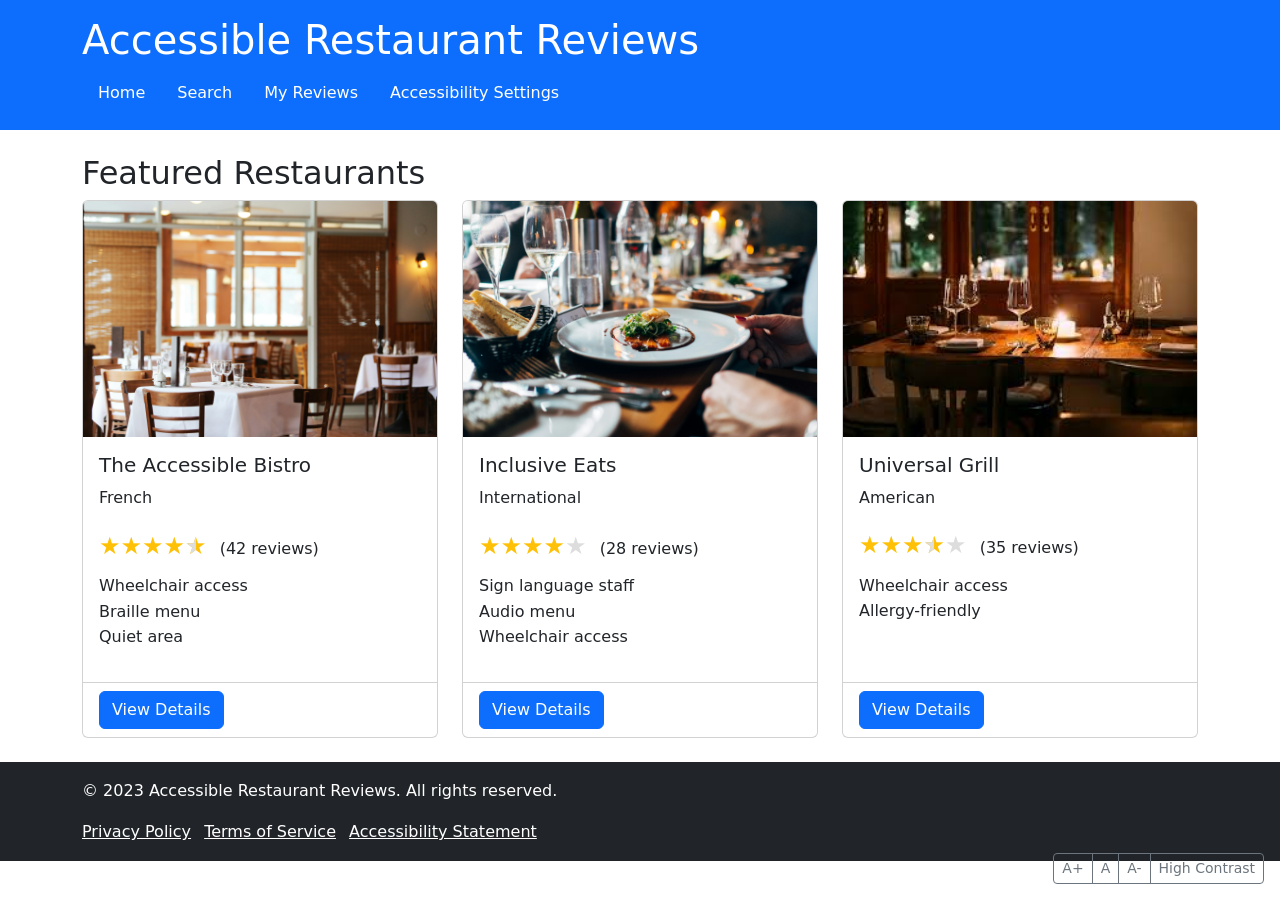
<file: index.html>
<!DOCTYPE html>
<html lang="en">
<head>
    <meta charset="UTF-8">
    <meta name="viewport" content="width=device-width, initial-scale=1.0">
    <title>Accessible Restaurant Reviews</title>
    <link href="https://cdn.jsdelivr.net/npm/bootstrap@5.3.0/dist/css/bootstrap.min.css" rel="stylesheet">
    <link rel="stylesheet" href="css/accessibility.css">
    <link rel="stylesheet" href="css/styles.css">
</head>
<body>
    <header role="banner" class="bg-primary text-white py-3">
        <div class="container">
            <h1 class="mb-0">Accessible Restaurant Reviews</h1>
            <nav aria-label="Main navigation" class="mt-2">
                <ul class="nav">
                    <li class="nav-item"><a href="#" class="nav-link text-white active" aria-current="page">Home</a></li>
                    <li class="nav-item"><a href="#" class="nav-link text-white">Search</a></li>
                    <li class="nav-item"><a href="#" class="nav-link text-white">My Reviews</a></li>
                    <li class="nav-item"><a href="#" class="nav-link text-white">Accessibility Settings</a></li>
                </ul>
            </nav>
        </div>
    </header>

    <main role="main" class="container my-4">
        <section aria-labelledby="featured-restaurants">
            <h2 id="featured-restaurants">Featured Restaurants</h2>
            <div class="row row-cols-1 row-cols-md-2 row-cols-lg-3 g-4" id="restaurant-list">
                <!-- Restaurant cards will be loaded here -->
            </div>
        </section>
    </main>

    <footer role="contentinfo" class="bg-dark text-white py-3">
        <div class="container">
            <p>© 2023 Accessible Restaurant Reviews. All rights reserved.</p>
            <ul class="list-inline mb-0">
                <li class="list-inline-item"><a href="#" class="text-white">Privacy Policy</a></li>
                <li class="list-inline-item"><a href="#" class="text-white">Terms of Service</a></li>
                <li class="list-inline-item"><a href="#" class="text-white">Accessibility Statement</a></li>
            </ul>
        </div>
    </footer>

    <script src="https://cdn.jsdelivr.net/npm/bootstrap@5.3.0/dist/js/bootstrap.bundle.min.js"></script>
    <script src="js/app.js"></script>
</body>
</html>
</file>
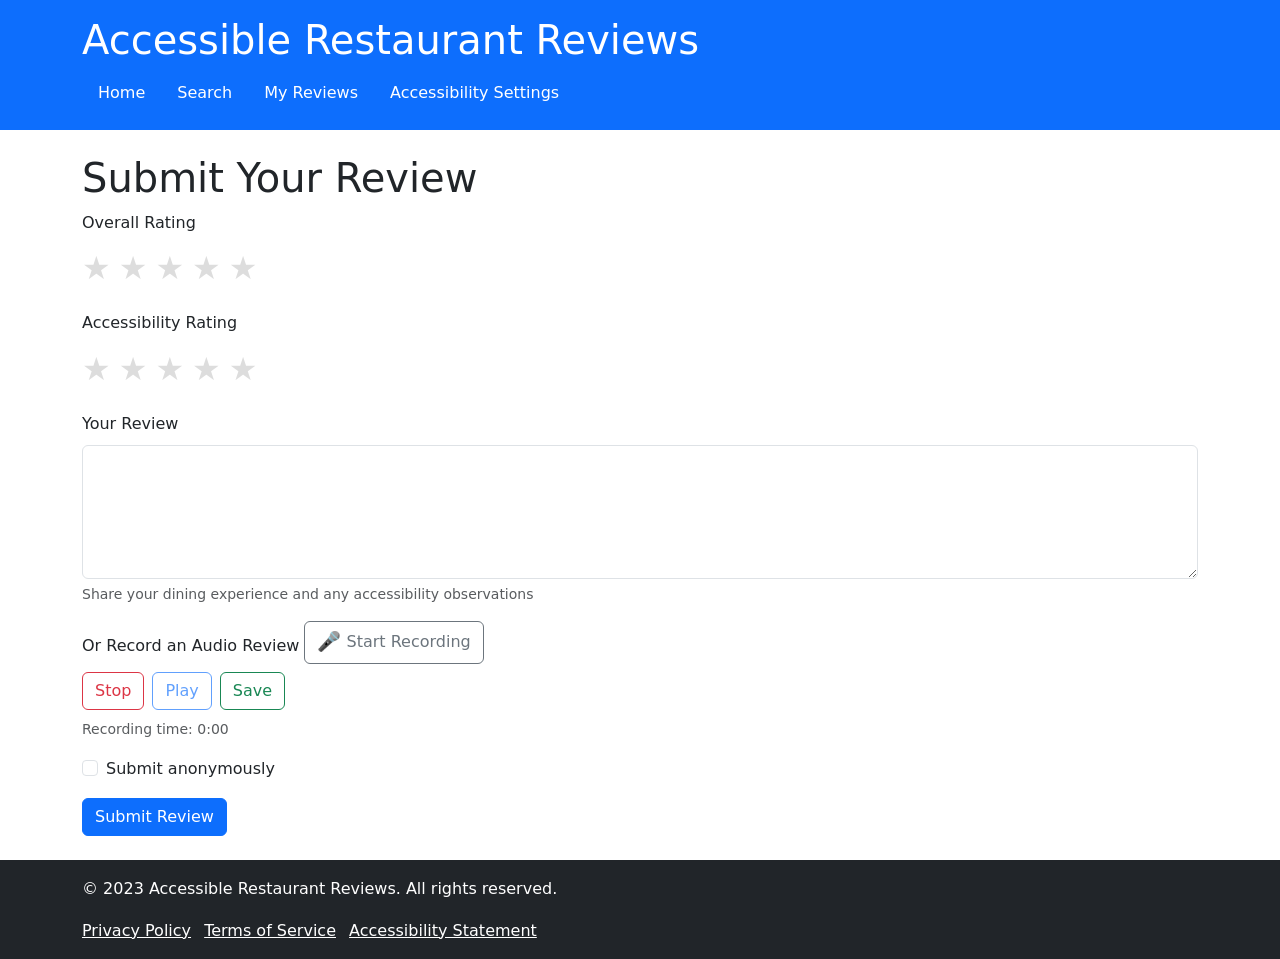
<file: review.html>
<!DOCTYPE html>
<html lang="en">
<head>
    <meta charset="UTF-8">
    <meta name="viewport" content="width=device-width, initial-scale=1.0">
    <title>Submit Review | Accessible Restaurant Reviews</title>
    <link href="https://cdn.jsdelivr.net/npm/bootstrap@5.3.0/dist/css/bootstrap.min.css" rel="stylesheet">
    <link rel="stylesheet" href="css/accessibility.css">
    <link rel="stylesheet" href="css/styles.css">
</head>
<body>
    <header role="banner" class="bg-primary text-white py-3">
        <div class="container">
            <h1 class="mb-0">Accessible Restaurant Reviews</h1>
            <nav aria-label="Main navigation" class="mt-2">
                <ul class="nav">
                    <li class="nav-item"><a href="index.html" class="nav-link text-white">Home</a></li>
                    <li class="nav-item"><a href="#" class="nav-link text-white">Search</a></li>
                    <li class="nav-item"><a href="#" class="nav-link text-white">My Reviews</a></li>
                    <li class="nav-item"><a href="#" class="nav-link text-white">Accessibility Settings</a></li>
                </ul>
            </nav>
        </div>
    </header>

    <main role="main" class="container my-4">
        <h1>Submit Your Review</h1>
        
        <form id="review-form" class="needs-validation" novalidate>
            <div class="mb-3">
                <label for="rating" class="form-label">Overall Rating</label>
                <div class="rating-input" role="radiogroup" aria-labelledby="rating-label">
                    <span id="rating-label" class="visually-hidden">Select a rating from 1 to 5 stars</span>
                    <input type="radio" id="star5" name="rating" value="5" class="visually-hidden">
                    <label for="star5" class="star-label" aria-hidden="true">★</label>
                    
                    <input type="radio" id="star4" name="rating" value="4" class="visually-hidden">
                    <label for="star4" class="star-label" aria-hidden="true">★</label>
                    
                    <input type="radio" id="star3" name="rating" value="3" class="visually-hidden">
                    <label for="star3" class="star-label" aria-hidden="true">★</label>
                    
                    <input type="radio" id="star2" name="rating" value="2" class="visually-hidden">
                    <label for="star2" class="star-label" aria-hidden="true">★</label>
                    
                    <input type="radio" id="star1" name="rating" value="1" class="visually-hidden">
                    <label for="star1" class="star-label" aria-hidden="true">★</label>
                </div>
                <div id="rating-feedback" class="invalid-feedback">Please select a rating</div>
            </div>
            
            <div class="mb-3">
                <label for="accessibility-rating" class="form-label">Accessibility Rating</label>
                <div class="rating-input" role="radiogroup" aria-labelledby="accessibility-rating-label">
                    <span id="accessibility-rating-label" class="visually-hidden">Select an accessibility rating from 1 to 5 stars</span>
                    <input type="radio" id="acc-star5" name="accessibility-rating" value="5" class="visually-hidden">
                    <label for="acc-star5" class="star-label" aria-hidden="true">★</label>
                    
                    <input type="radio" id="acc-star4" name="accessibility-rating" value="4" class="visually-hidden">
                    <label for="acc-star4" class="star-label" aria-hidden="true">★</label>
                    
                    <input type="radio" id="acc-star3" name="accessibility-rating" value="3" class="visually-hidden">
                    <label for="acc-star3" class="star-label" aria-hidden="true">★</label>
                    
                    <input type="radio" id="acc-star2" name="accessibility-rating" value="2" class="visually-hidden">
                    <label for="acc-star2" class="star-label" aria-hidden="true">★</label>
                    
                    <input type="radio" id="acc-star1" name="accessibility-rating" value="1" class="visually-hidden">
                    <label for="acc-star1" class="star-label" aria-hidden="true">★</label>
                </div>
                <div id="accessibility-rating-feedback" class="invalid-feedback">Please select an accessibility rating</div>
            </div>
            
            <div class="mb-3">
                <label for="comment" class="form-label">Your Review</label>
                <textarea class="form-control" id="comment" rows="5" required aria-describedby="comment-help"></textarea>
                <div id="comment-help" class="form-text">Share your dining experience and any accessibility observations</div>
                <div id="comment-feedback" class="invalid-feedback">Please provide your review</div>
            </div>
            
            <div class="mb-3">
                <label for="audio-review" class="form-label">Or Record an Audio Review</label>
                <button type="button" id="record-button" class="btn btn-outline-secondary mb-2">
                    <span class="record-icon" aria-hidden="true">🎤</span> 
                    <span>Start Recording</span>
                </button>
                
                <div id="audio-controls" class="d-flex gap-2 mb-2" style="display: none;">
                    <button type="button" id="stop-button" class="btn btn-outline-danger">
                        Stop
                    </button>
                    <button type="button" id="play-button" class="btn btn-outline-primary" disabled>
                        Play
                    </button>
                    <button type="button" id="save-button" class="btn btn-outline-success">
                        Save
                    </button>
                </div>
                
                <div id="audio-feedback" class="form-text">
                    Recording time: <span id="recording-time">0:00</span>
                </div>
            </div>
            
            <div class="mb-3 form-check">
                <input type="checkbox" class="form-check-input" id="anonymous" name="anonymous">
                <label class="form-check-label" for="anonymous">Submit anonymously</label>
            </div>
            
            <button type="submit" class="btn btn-primary">Submit Review</button>
        </form>
    </main>

    <footer role="contentinfo" class="bg-dark text-white py-3">
        <div class="container">
            <p>© 2023 Accessible Restaurant Reviews. All rights reserved.</p>
            <ul class="list-inline mb-0">
                <li class="list-inline-item"><a href="#" class="text-white">Privacy Policy</a></li>
                <li class="list-inline-item"><a href="#" class="text-white">Terms of Service</a></li>
                <li class="list-inline-item"><a href="#" class="text-white">Accessibility Statement</a></li>
            </ul>
        </div>
    </footer>

    <!-- Live region for accessibility announcements -->
    <div id="live-messages" aria-live="polite" class="visually-hidden"></div>

    <script src="https://cdn.jsdelivr.net/npm/bootstrap@5.3.0/dist/js/bootstrap.bundle.min.js"></script>
    <script src="js/speech.js"></script>
    <script src="js/validation.js"></script>
</body>
</html>
</file>
<file: css/accessibility.css>
/* Accessibility-specific styles */
:root {
    --text-size: 1rem;
    --primary-color: #0d6efd;
    --secondary-color: #6c757d;
    --background-color: #ffffff;
    --text-color: #212529;
}

/* High contrast mode */
.high-contrast {
    --primary-color: #0000ff;
    --secondary-color: #767676;
    --background-color: #ffffff;
    --text-color: #000000;
    --link-color: #0000ff;
    
    background-color: var(--background-color) !important;
    color: var(--text-color) !important;
}

.high-contrast a {
    color: var(--link-color) !important;
    text-decoration: underline !important;
}

.high-contrast .btn-primary {
    background-color: var(--primary-color) !important;
    color: #ffffff !important;
    border: 2px solid #000000 !important;
}

/* Reduced motion */
@media (prefers-reduced-motion: reduce) {
    * {
        animation-duration: 0.01ms !important;
        animation-iteration-count: 1 !important;
        transition-duration: 0.01ms !important;
        scroll-behavior: auto !important;
    }
}

/* Focus styles */
:focus-visible {
    outline: 3px solid var(--primary-color);
    outline-offset: 2px;
}

/* Text size adjustments */
.large-text {
    font-size: calc(var(--text-size) * 1.25);
}

.xlarge-text {
    font-size: calc(var(--text-size) * 1.5);
}

/* Skip link */
.skip-link {
    position: absolute;
    top: -40px;
    left: 0;
    background: var(--primary-color);
    color: white;
    padding: 8px;
    z-index: 100;
}

.skip-link:focus {
    top: 0;
}

/* Accessible form controls */
.form-control:focus {
    border-color: var(--primary-color);
    box-shadow: 0 0 0 0.25rem rgba(13, 110, 253, 0.25);
}

.invalid-feedback {
    display: none;
    color: #dc3545;
}

.was-validated .form-control:invalid ~ .invalid-feedback,
.was-validated .form-control:invalid ~ .invalid-tooltip {
    display: block;
}
/* Voice recording interface */
#audio-controls {
    display: none;
    flex-wrap: wrap;
    gap: 0.5rem;
}

.record-icon {
    font-size: 1.2em;
    vertical-align: middle;
}

/* Audio playback button */
.play-audio {
    transition: all 0.2s ease;
}

.play-audio:hover {
    transform: scale(1.05);
}

/* Accessibility live region */
.visually-hidden {
    position: absolute;
    width: 1px;
    height: 1px;
    padding: 0;
    margin: -1px;
    overflow: hidden;
    clip: rect(0, 0, 0, 0);
    white-space: nowrap;
    border: 0;
}

/* Rating stars */
.rating-input {
    display: flex;
    gap: 0.5rem;
}

.star-label {
    font-size: 2rem;
    color: #ddd;
    cursor: pointer;
    transition: transform 0.2s;
}

.star-label:hover,
.rating-input input:checked ~ .star-label {
    color: #ffc107;
    transform: scale(1.1);
}
</file>
<file: css/styles.css>
/* Main styles */
body {
    font-size: 1rem;
    line-height: 1.6;
}

.rating-stars {
    font-size: 1.5rem;
    color: #ddd;
    display: inline-block;
}

.rating-stars .star {
    display: inline-block;
}

.rating-stars .filled {
    color: #ffc107;
}

.rating-stars .half {
    position: relative;
    display: inline-block;
    color: #ffc107;
}

.rating-stars .half::after {
    content: '★';
    position: absolute;
    left: 0;
    width: 50%;
    overflow: hidden;
    color: #ddd;
}

/* Rating input styles */
.rating-input {
    display: flex;
    gap: 0.5rem;
}

.rating-input .star-label {
    font-size: 2rem;
    color: #ddd;
    cursor: pointer;
}

.rating-input input:checked ~ .star-label,
.rating-input input:focus ~ .star-label,
.rating-input .star-label:hover {
    color: #ffc107;
}

/* Accessibility controls */
.accessibility-controls {
    position: fixed;
    bottom: 1rem;
    right: 1rem;
    z-index: 1000;
}

/* Restaurant cards */
.restaurant-card {
    transition: transform 0.3s ease;
}

.restaurant-card:hover {
    transform: translateY(-5px);
}

/* High contrast mode styles are in accessibility.css */
</file>
